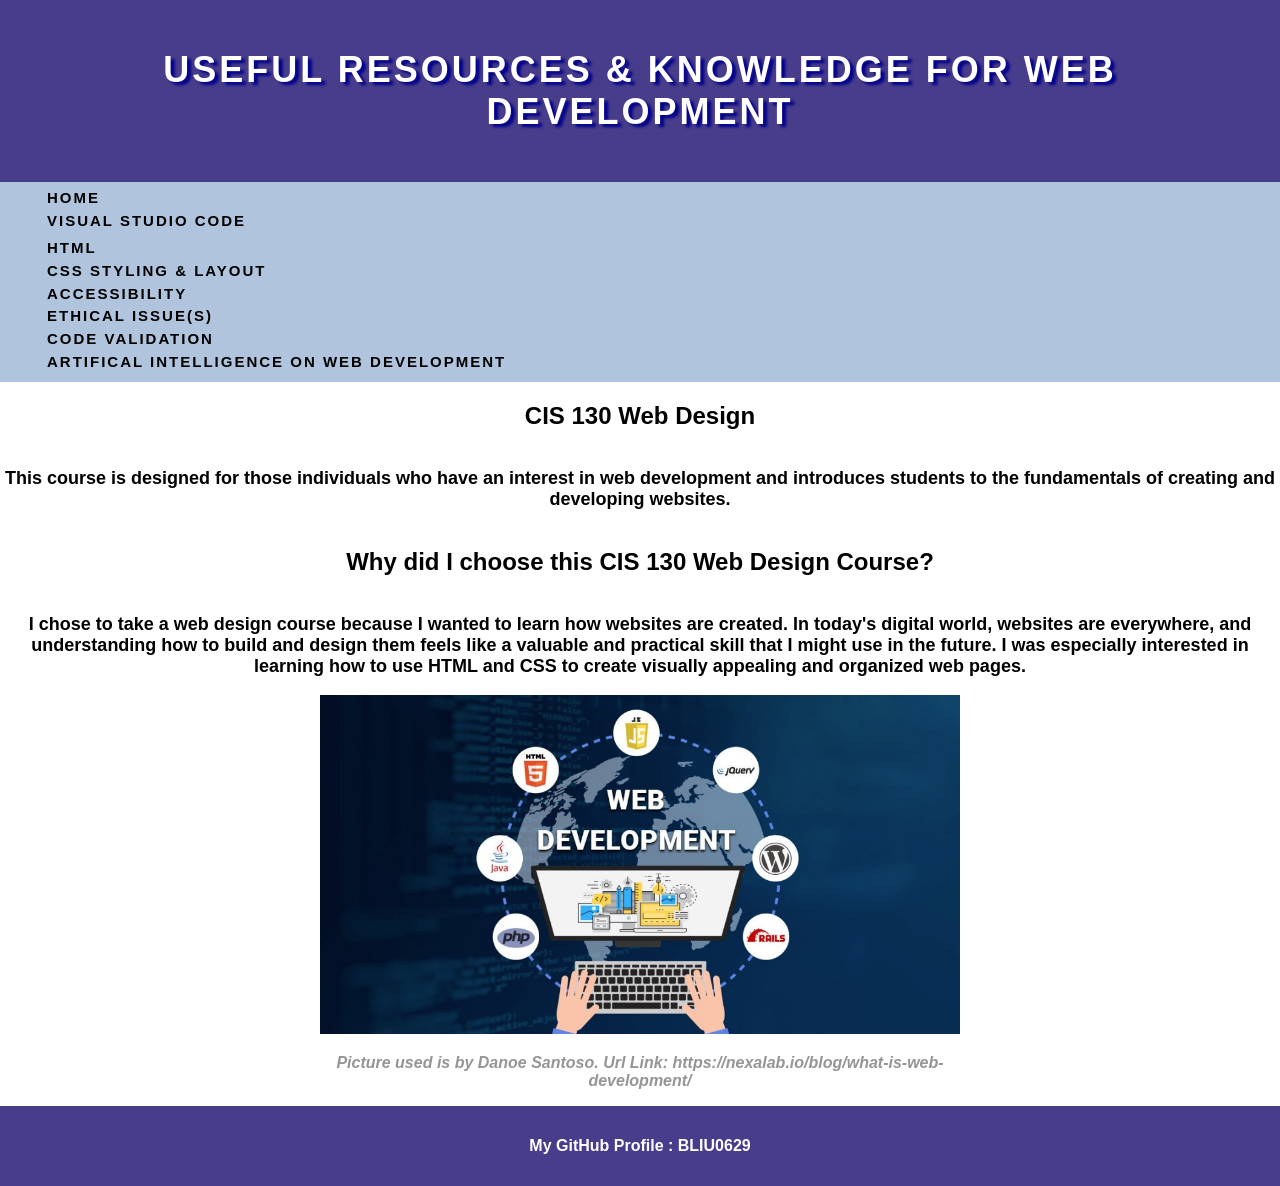
<file: index.html>
<!DOCTYPE html>
<html lang="en">
    <head>
        <meta charset="utf-8">
        <title>Useful Resources Throughout This Course</title>
        <link rel="stylesheet" href="styles.css">
    </head>
    <body>
        <header class="heading">
            <h1 class="heading_style">Useful Resources & Knowledge For Web Development</h1>
        </header>
        <div class="navigation_bar">
        <nav class="navigation">
            <ul class="nav_style">
                <li class="item"><a href="index.html">Home</a></li>
                <li class="item"><a href="editor.html">Visual Studio Code</a><li>
                <li class="item"><a href="semantic.html">HTML</a></li>
                <li class="item"><a href="stylelayout.html">CSS Styling & Layout</a></li>
                <li class="item"><a href="accessibility.html">Accessibility</a></li>
                <li class="item"><a href="ethical_issues.html">Ethical Issue(s)</a></li>
                <li class="item"><a href="validation.html">Code Validation</a></li>
                <li class="item"><a href="ai.html">Artifical Intelligence on Web Development</a></li>
         </ul>
        </nav>
        </div>
        <main>
            <section class="class">
                <h2>
                    CIS 130 Web Design
                </h2>
                <p class="info">
                    This course is designed for those individuals who have an interest in web development and introduces students to the fundamentals of creating and developing websites. 
                </p>
            </section>
            <section class="class">
                <h2>
                    Why did I choose this CIS 130 Web Design Course?
                </h2>
                <p class="info">
                    I chose to take a web design course because I wanted to learn how websites are created. In today's digital world, websites are everywhere, and understanding how to build and design them feels like a valuable and practical skill that I might use in the future. I was especially interested in learning how to use HTML and CSS to create visually appealing and organized web pages.
                </p>
            </section>
            <div class="picture">
            <img src="title.png" alt="web development" class="image_effect">
            <p class="credit"> Picture used is by Danoe Santoso. Url Link: https://nexalab.io/blog/what-is-web-development/
            </p>
            </div>
        </main>
        <footer>
            <p>My GitHub Profile :
                <a href="https://github.com/bliu0629" target="_blank" rel="noopener noreferrer" class="footer">bliu0629
                </a>
            </p>
        </footer>
    </body>
</html>
</file>
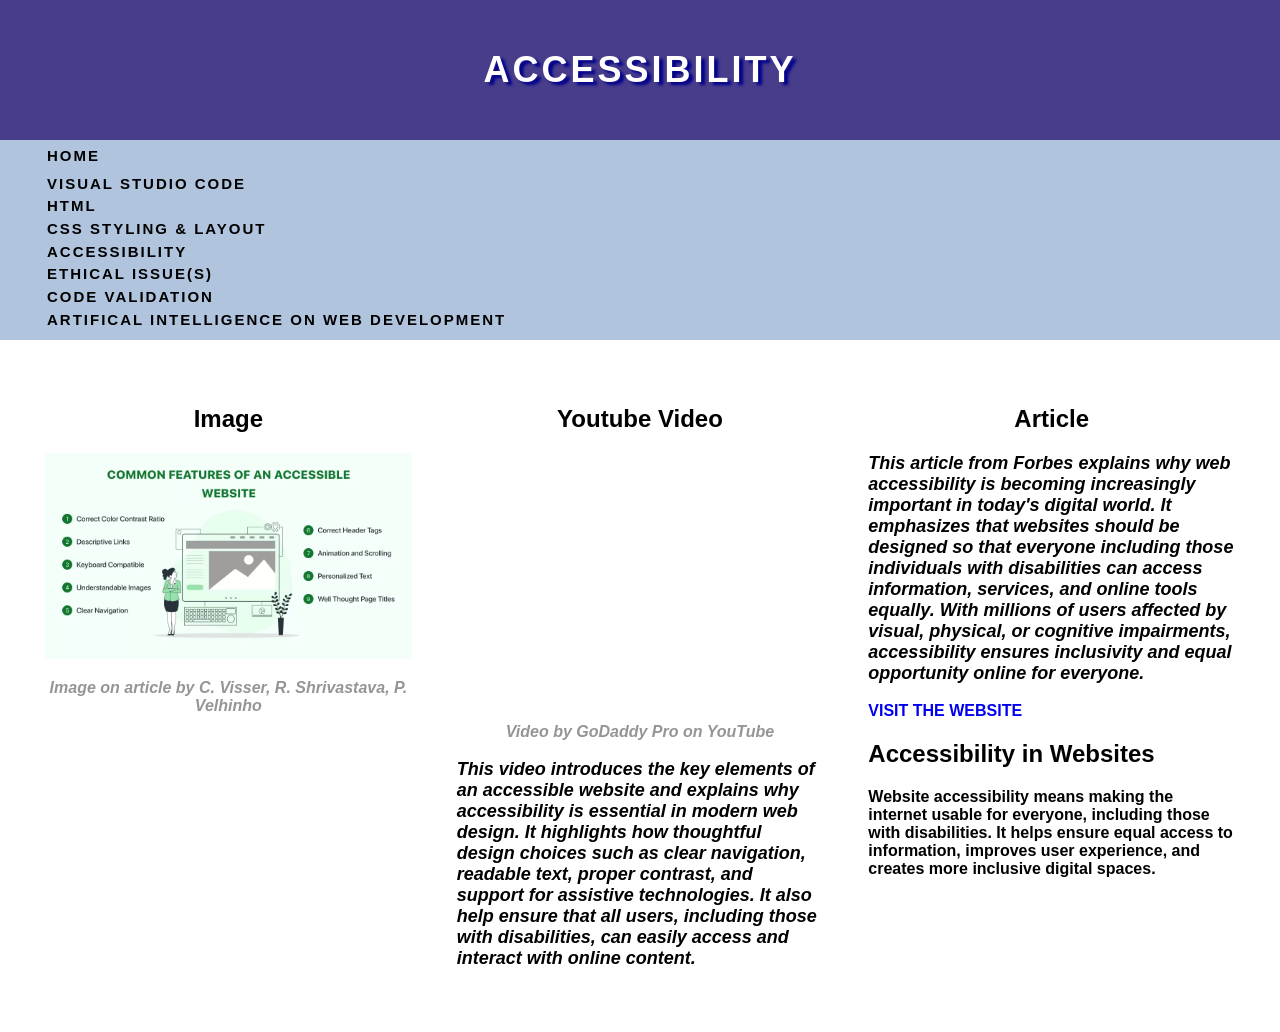
<file: accessibility.html>
<!DOCTYPE html>
<html lang="en">
    <head>
        <meta charset="utf-8">
        <title>Accessibility</title>
        <link rel="stylesheet" href="styles.css">
    </head>
    <body>
        <header class="heading">
            <h1 class="heading_style">Accessibility</h1>
        </header>
        <div class="navigation_bar">
        <nav class="navigation">
            <ul class="nav_style">
                <li class="item"><a href="index.html">Home</a><li>
                <li class="item"><a href="editor.html">Visual Studio Code</a></li>
                <li class="item"><a href="semantic.html">HTML</a></li>
                <li class="item"><a href="stylelayout.html">CSS Styling & Layout</a></li>
                <li class="item"><a href="accessibility.html">Accessibility</a></li>
                <li class="item"><a href="ethical_issues.html">Ethical Issue(s)</a></li>
                <li class="item"><a href="validation.html">Code Validation</a></li>
                <li class="item"><a href="ai.html">Artifical Intelligence on Web Development</a></li>
         </ul>
        </nav>
        </div>
        <main class="grid">
            <section class="media-item">
                <h2 class="blockhead">Image</h2>
                <img src="accessibility.png" alt="Accessibility Image">
                <p class="credit">Image on article by C. Visser, R. Shrivastava, P. Velhinho</p>
            </section>
            <section class="media-item">
                <h2 class="blockhead">Youtube Video</h2>
                <iframe src="https://www.youtube.com/embed/wk5Im_gaCII" title="YouTube video player" allow="accelerometer; autoplay; clipboard-write; encrypted-media; gyroscope; picture-in-picture; web-share" referrerpolicy="strict-origin-when-cross-origin" allowfullscreen></iframe>
                <p class="credit">Video by GoDaddy Pro on YouTube</p>
                <p class="description">
                    This video introduces the key elements of an accessible website and explains why accessibility is essential in modern web design. It highlights how thoughtful design choices such as clear navigation, readable text, proper contrast, and support for assistive technologies. It also help ensure that all users, including those with disabilities, can easily access and interact with online content.
                </p>
            </section>
            <section class="media-item">
                <h2 class="blockhead">Article</h2>
                <p class="description">
                    This article from Forbes explains why web accessibility is becoming increasingly important in today's digital world. It emphasizes that websites should be designed so that everyone including those individuals with disabilities can access information, services, and online tools equally. With millions of users affected by visual, physical, or cognitive impairments, accessibility ensures inclusivity and equal opportunity online for everyone.
                </p>
                <p><a href="https://www.forbes.com/councils/forbesbusinesscouncil/2023/03/20/understanding-the-importance-of-web-accessibility/" target="_blank" class="link"> Visit the website</a></p>
                <div>
                    <h2>Accessibility in Websites</h2>
                    <p>
                        Website accessibility means making the internet usable for everyone, including those with disabilities. It helps ensure equal access to information, improves user experience, and creates more inclusive digital spaces.
                    </p>
                </div>
            </section>
        </main>
        </body>
</html>
</file>
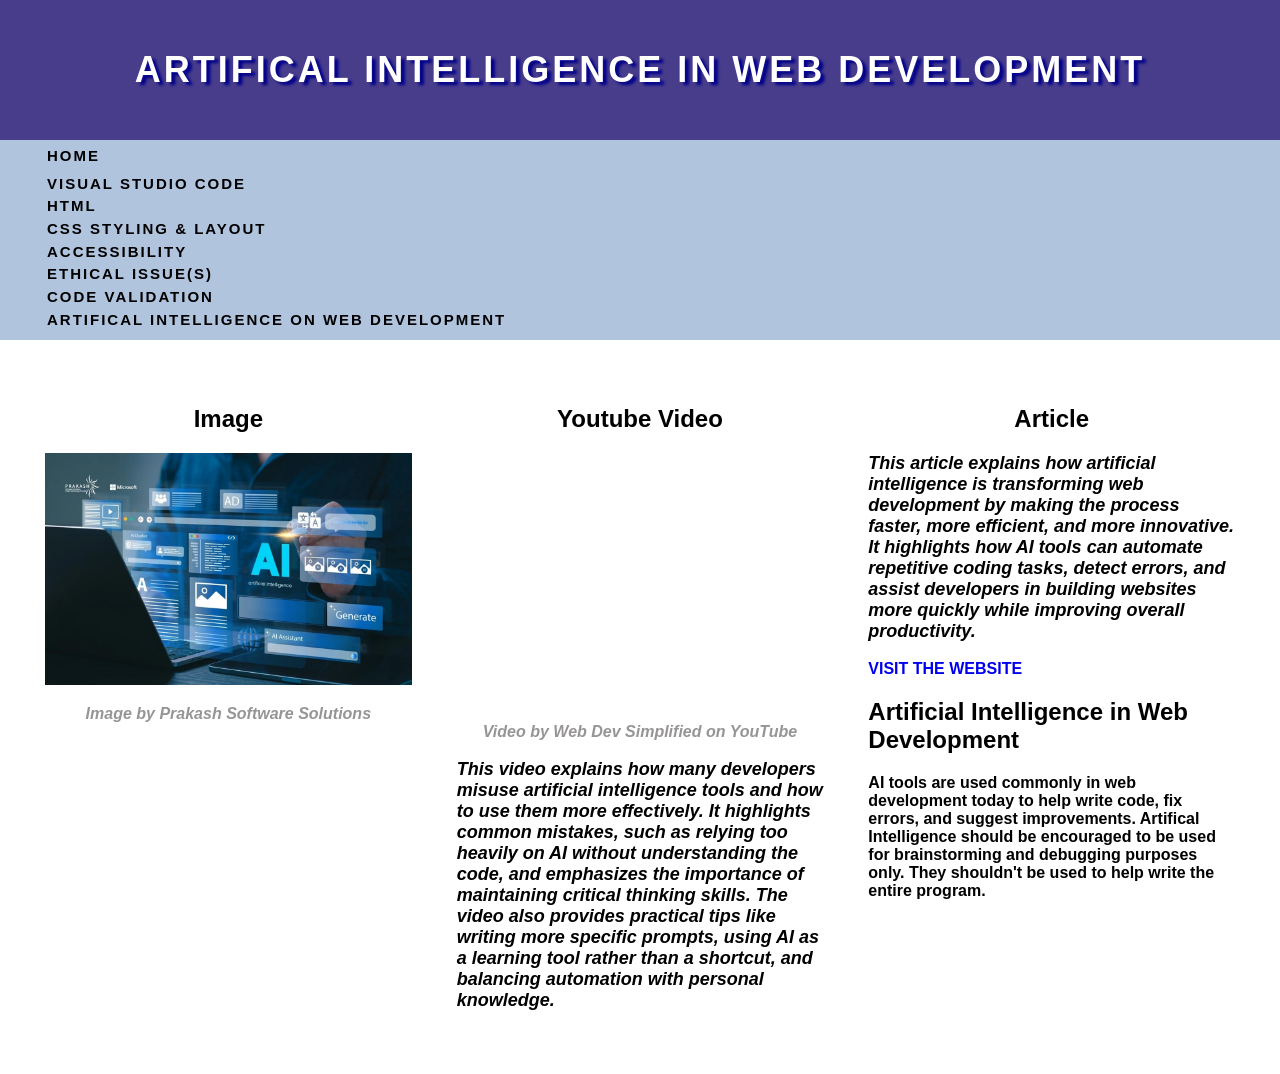
<file: ai.html>
<!DOCTYPE html>
<html lang="en">
    <head>
        <meta charset="utf-8">
        <title>Artifical Intelligence</title>
        <link rel="stylesheet" href="styles.css">
    </head>
    <body>
        <header class="heading">
            <h1 class="heading_style">Artifical Intelligence In Web Development</h1>
        </header>
        <div class="navigation_bar">
        <nav class="navigation">
            <ul class="nav_style">
                <li class="item"><a href="index.html">Home</a><li>
                <li class="item"><a href="editor.html">Visual Studio Code</a></li>
                <li class="item"><a href="semantic.html">HTML</a></li>
                <li class="item"><a href="stylelayout.html">CSS Styling & Layout</a></li>
                <li class="item"><a href="accessibility.html">Accessibility</a></li>
                <li class="item"><a href="ethical_issues.html">Ethical Issue(s)</a></li>
                <li class="item"><a href="validation.html">Code Validation</a></li>
                <li class="item"><a href="ai.html">Artifical Intelligence on Web Development</a></li>
         </ul>
        </nav>
        </div>
        <main class="grid">
            <section class="media-item">
                <h2 class="blockhead">Image</h2>
                <img src="ai.png" alt="Artifical Intelligence in Web Development Image">
                <p class="credit">Image by Prakash Software Solutions</p>
            </section>
            <section class="media-item">
                <h2 class="blockhead">Youtube Video</h2>
                <iframe src="https://www.youtube.com/embed/rGyGavlg6i4" title="YouTube video player" allow="accelerometer; autoplay; clipboard-write; encrypted-media; gyroscope; picture-in-picture; web-share" referrerpolicy="strict-origin-when-cross-origin" allowfullscreen></iframe>
                <p class="credit">Video by Web Dev Simplified on YouTube</p>
                <p class="description">
                    This video explains how many developers misuse artificial intelligence tools and how to use them more effectively. It highlights common mistakes, such as relying too heavily on AI without understanding the code, and emphasizes the importance of maintaining critical thinking skills. The video also provides practical tips like writing more specific prompts, using AI as a learning tool rather than a shortcut, and balancing automation with personal knowledge.
                </p>
            </section>
            <section class="media-item">
                <h2 class="blockhead">Article</h2>
                <p class="description">
                    This article explains how artificial intelligence is transforming web development by making the process faster, more efficient, and more innovative. It highlights how AI tools can automate repetitive coding tasks, detect errors, and assist developers in building websites more quickly while improving overall productivity.
                </p>
                <p><a href="https://www.ironhack.com/us/blog/the-role-of-artificial-intelligence-in-web-development" target="_blank" class="link"> Visit the website</a></p>
                <div>
                    <h2>Artificial Intelligence in Web Development</h2>
                    <p>
                        AI tools are used commonly in web development today to help write code, fix errors, and suggest improvements. Artifical Intelligence should be encouraged to be used for brainstorming and debugging purposes only. They shouldn't be used to help write the entire program.
                    </p>
                </div>
            </section>
        </main>
        </body>
</html>
</file>
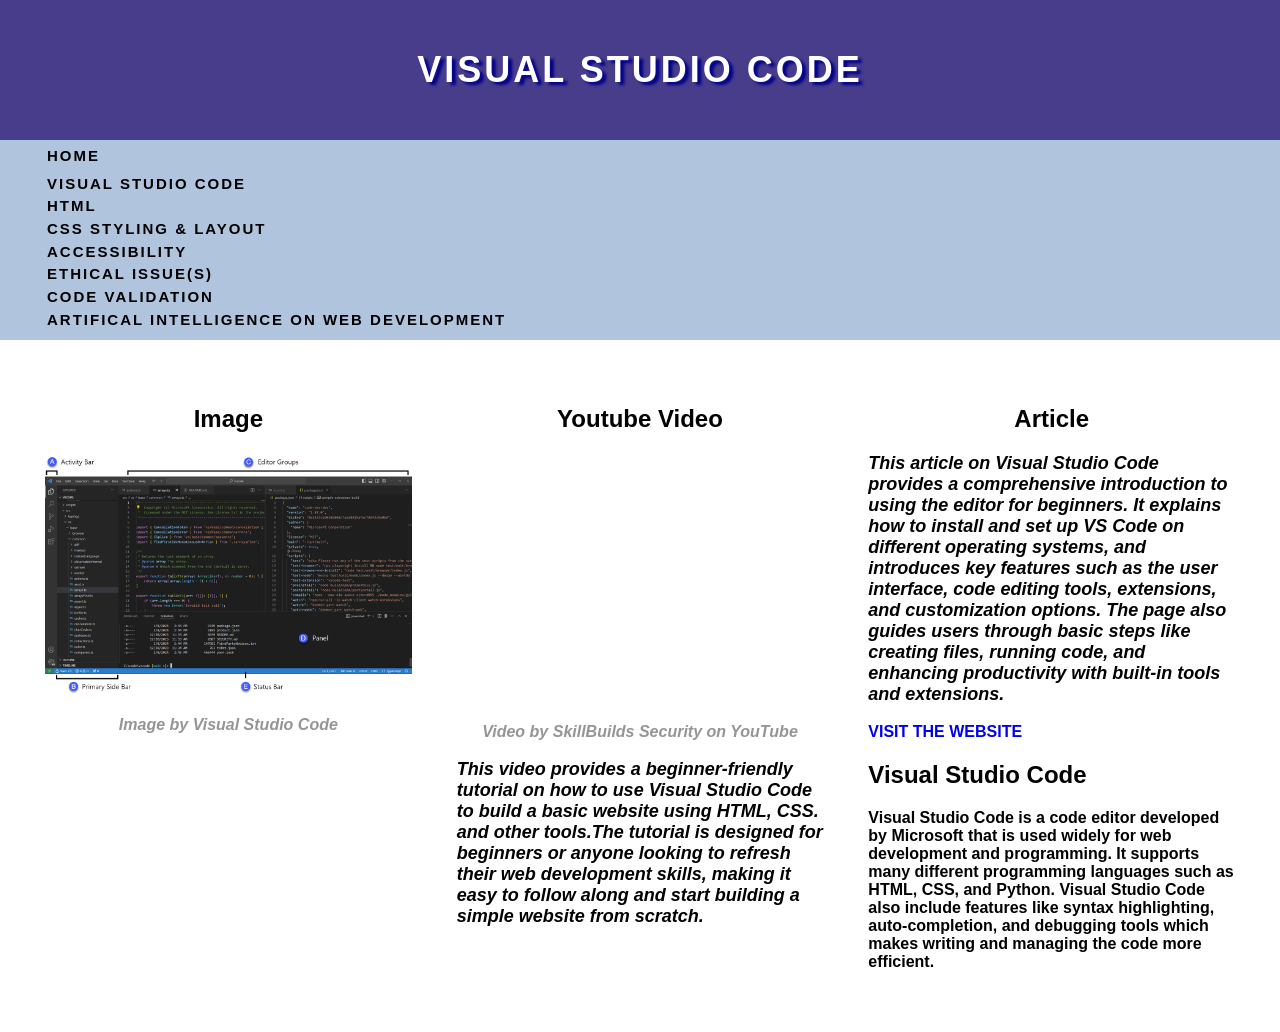
<file: editor.html>
<!DOCTYPE html>
<html lang="en">
    <head>
        <meta charset="utf-8">
        <title>Visual Studio Code</title>
        <link rel="stylesheet" href="styles.css">
    </head>
    <body>
        <header class="heading">
            <h1 class="heading_style">Visual Studio Code</h1>
        </header>
        <div class="navigation_bar">
        <nav class="navigation">
            <ul class="nav_style">
                <li class="item"><a href="index.html">Home</a><li>
                <li class="item"><a href="editor.html">Visual Studio Code</a></li>
                <li class="item"><a href="semantic.html">HTML</a></li>
                <li class="item"><a href="stylelayout.html">CSS Styling & Layout</a></li>
                <li class="item"><a href="accessibility.html">Accessibility</a></li>
                <li class="item"><a href="ethical_issues.html">Ethical Issue(s)</a></li>
                <li class="item"><a href="validation.html">Code Validation</a></li>
                <li class="item"><a href="ai.html">Artifical Intelligence on Web Development</a></li>
         </ul>
        </nav>
        </div>
        <main class="grid">
            <section class="media-item">
                <h2 class="blockhead">Image</h2>
                <img src="visualstudiocode.png" alt="Visual Studio Code Image">
                <p class="credit">Image by Visual Studio Code</p>
            </section>
            <section class="media-item">
                <h2 class="blockhead">Youtube Video</h2>
                <iframe src="https://www.youtube.com/embed/beJ8fDbX9vs" title="YouTube video player" allow="accelerometer; autoplay; clipboard-write; encrypted-media; gyroscope; picture-in-picture; web-share" referrerpolicy="strict-origin-when-cross-origin" allowfullscreen></iframe>
                <p class="credit">Video by SkillBuilds Security on YouTube</p>
                <p class="description">
                    This video provides a beginner-friendly tutorial on how to use Visual Studio Code to build a basic website using HTML, CSS. and other tools.The tutorial is designed for beginners or anyone looking to refresh their web development skills, making it easy to follow along and start building a simple website from scratch.</p>
            </section>
            <section class="media-item">
                <h2 class="blockhead">Article</h2>
                <p class="description">
                    This article on Visual Studio Code provides a comprehensive introduction to using the editor for beginners. It explains how to install and set up VS Code on different operating systems, and introduces key features such as the user interface, code editing tools, extensions, and customization options. The page also guides users through basic steps like creating files, running code, and enhancing productivity with built-in tools and extensions.
                </p>
                <p><a href="https://code.visualstudio.com/docs/getstarted/getting-started" target="_blank" class="link"> Visit the website</a></p>
                <div>
                    <h2>Visual Studio Code</h2>
                    <p>
                        Visual Studio Code is a code editor developed by Microsoft that is used widely for web development and programming. It supports many different programming languages such as HTML, CSS, and Python. Visual Studio Code also include features like syntax highlighting, auto-completion, and debugging tools which makes writing and managing the code more efficient.
                    </p>
                </div>
            </section>
        </main>
        </body>
</html>
</file>
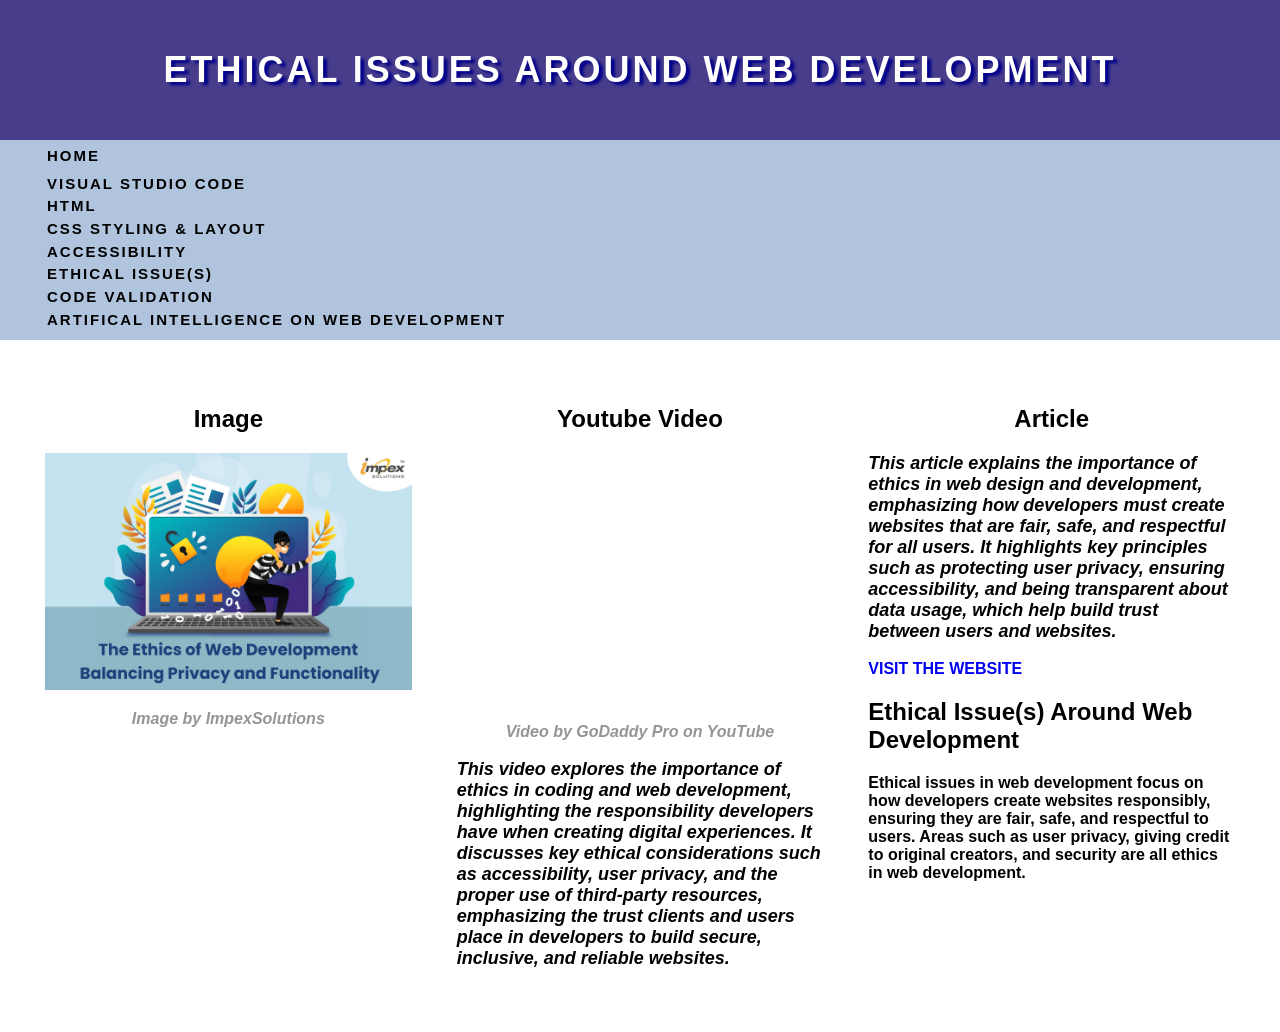
<file: ethical_issues.html>
<!DOCTYPE html>
<html lang="en">
    <head>
        <meta charset="utf-8">
        <title>Ethical Issue</title>
        <link rel="stylesheet" href="styles.css">
    </head>
    <body>
        <header class="heading">
            <h1 class="heading_style">Ethical Issues Around Web Development</h1>
        </header>
        <div class="navigation_bar">
        <nav class="navigation">
            <ul class="nav_style">
                <li class="item"><a href="index.html">Home</a><li>
                <li class="item"><a href="editor.html">Visual Studio Code</a></li>
                <li class="item"><a href="semantic.html">HTML</a></li>
                <li class="item"><a href="stylelayout.html">CSS Styling & Layout</a></li>
                <li class="item"><a href="accessibility.html">Accessibility</a></li>
                <li class="item"><a href="ethical_issues.html">Ethical Issue(s)</a></li>
                <li class="item"><a href="validation.html">Code Validation</a></li>
                <li class="item"><a href="ai.html">Artifical Intelligence on Web Development</a></li>
         </ul>
        </nav>
        </div>
        <main class="grid">
            <section class="media-item">
                <h2 class="blockhead">Image</h2>
                <img src="ethical.png.png" alt="Ethics in Web Development">
                <p class="credit">Image by ImpexSolutions</p>
            </section>
            <section class="media-item">
                <h2 class="blockhead">Youtube Video</h2>
                <iframe src="https://www.youtube.com/embed/FLbJUUYubkY" title="YouTube video player" allow="accelerometer; autoplay; clipboard-write; encrypted-media; gyroscope; picture-in-picture; web-share" referrerpolicy="strict-origin-when-cross-origin" allowfullscreen></iframe>
                <p class="credit">Video by GoDaddy Pro on YouTube</p>
                <p class="description">
                    This video explores the importance of ethics in coding and web development, highlighting the responsibility developers have when creating digital experiences. It discusses key ethical considerations such as accessibility, user privacy, and the proper use of third-party resources, emphasizing the trust clients and users place in developers to build secure, inclusive, and reliable websites.
                </p>
            </section>
            <section class="media-item">
                <h2 class="blockhead">Article</h2>
                <p class="description">
                    This article explains the importance of ethics in web design and development, emphasizing how developers must create websites that are fair, safe, and respectful for all users. It highlights key principles such as protecting user privacy, ensuring accessibility, and being transparent about data usage, which help build trust between users and websites.
                </p>
                <p><a href="https://www.sae.edu/gbr/insights/ethical-considerations-in-web-design-and-development/" target="_blank" class="link"> Visit the website</a></p>
                <div>
                    <h2>Ethical Issue(s) Around Web Development</h2>
                    <p>
                        Ethical issues in web development focus on how developers create websites responsibly, ensuring they are fair, safe, and respectful to users. Areas such as user privacy, giving credit to original creators, and security are all ethics in web development.
                    </p>
                </div>
            </section>
        </main>
        </body>
</html>
</file>
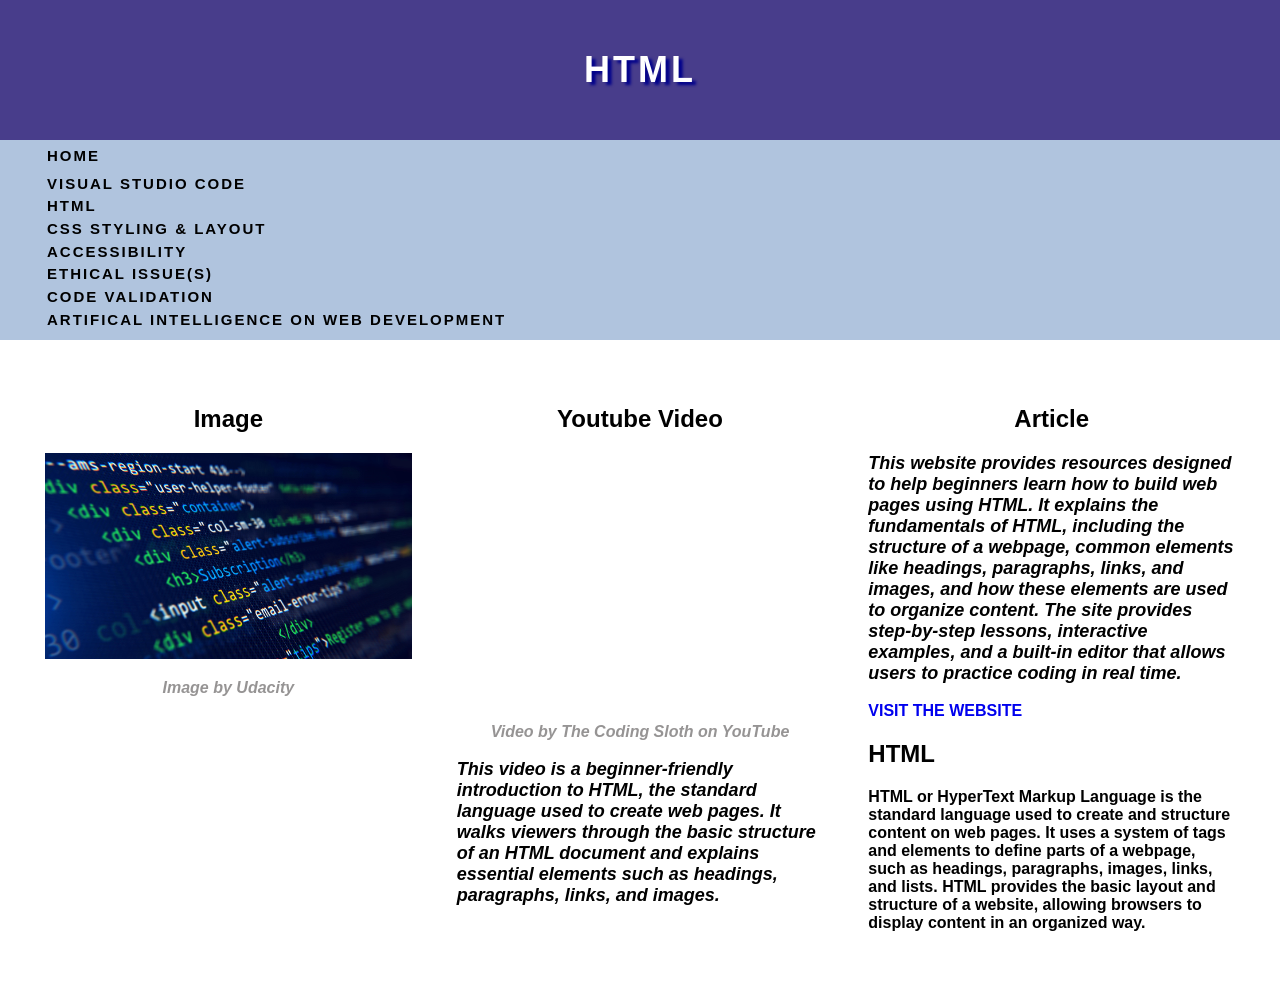
<file: semantic.html>
<!DOCTYPE html>
<html lang="en">
    <head>
        <meta charset="utf-8">
        <title>HTML</title>
        <link rel="stylesheet" href="styles.css">
    </head>
    <body>
        <header class="heading">
            <h1 class="heading_style">HTML</h1>
        </header>
        <div class="navigation_bar">
        <nav class="navigation">
            <ul class="nav_style">
                <li class="item"><a href="index.html">Home</a><li>
                <li class="item"><a href="editor.html">Visual Studio Code</a></li>
                <li class="item"><a href="semantic.html">HTML</a></li>
                <li class="item"><a href="stylelayout.html">CSS Styling & Layout</a></li>
                <li class="item"><a href="accessibility.html">Accessibility</a></li>
                <li class="item"><a href="ethical_issues.html">Ethical Issue(s)</a></li>
                <li class="item"><a href="validation.html">Code Validation</a></li>
                <li class="item"><a href="ai.html">Artifical Intelligence on Web Development</a></li>
         </ul>
        </nav>
        </div>
        <main class="grid">
            <section class="media-item">
                <h2 class="blockhead">Image</h2>
                <img src="html.png" alt="HTML Code Image">
                <p class="credit">Image by Udacity</p>
            </section>
            <section class="media-item">
                <h2 class="blockhead">Youtube Video</h2>
                <iframe src="https://www.youtube.com/embed/vY2xUc4TVmY?si=oZprA8Ve1F5jEe7E" title="YouTube video player" allow="accelerometer; autoplay; clipboard-write; encrypted-media; gyroscope; picture-in-picture; web-share" referrerpolicy="strict-origin-when-cross-origin" allowfullscreen></iframe>
                <p class="credit">Video by The Coding Sloth on YouTube</p>
                <p class="description">
                    This video is a beginner-friendly introduction to HTML, the standard language used to create web pages. It walks viewers through the basic structure of an HTML document and explains essential elements such as headings, paragraphs, links, and images.</p>
            </section>
            <section class="media-item">
                <h2 class="blockhead">Article</h2>
                <p class="description">
                    This website provides resources designed to help beginners learn how to build web pages using HTML. It explains the fundamentals of HTML, including the structure of a webpage, common elements like headings, paragraphs, links, and images, and how these elements are used to organize content. The site provides step-by-step lessons, interactive examples, and a built-in editor that allows users to practice coding in real time.
                </p>
                <p><a href="https://www.w3schools.com/html/" target="_blank" class="link"> Visit the website</a></p>
                <div>
                    <h2>HTML</h2>
                    <p>
                        HTML or HyperText Markup Language is the standard language used to create and structure content on web pages. It uses a system of tags and elements to define parts of a webpage, such as headings, paragraphs, images, links, and lists. HTML provides the basic layout and structure of a website, allowing browsers to display content in an organized way.
                    </p>
                </div>
            </section>
        </main>
        </body>
</html>
</file>
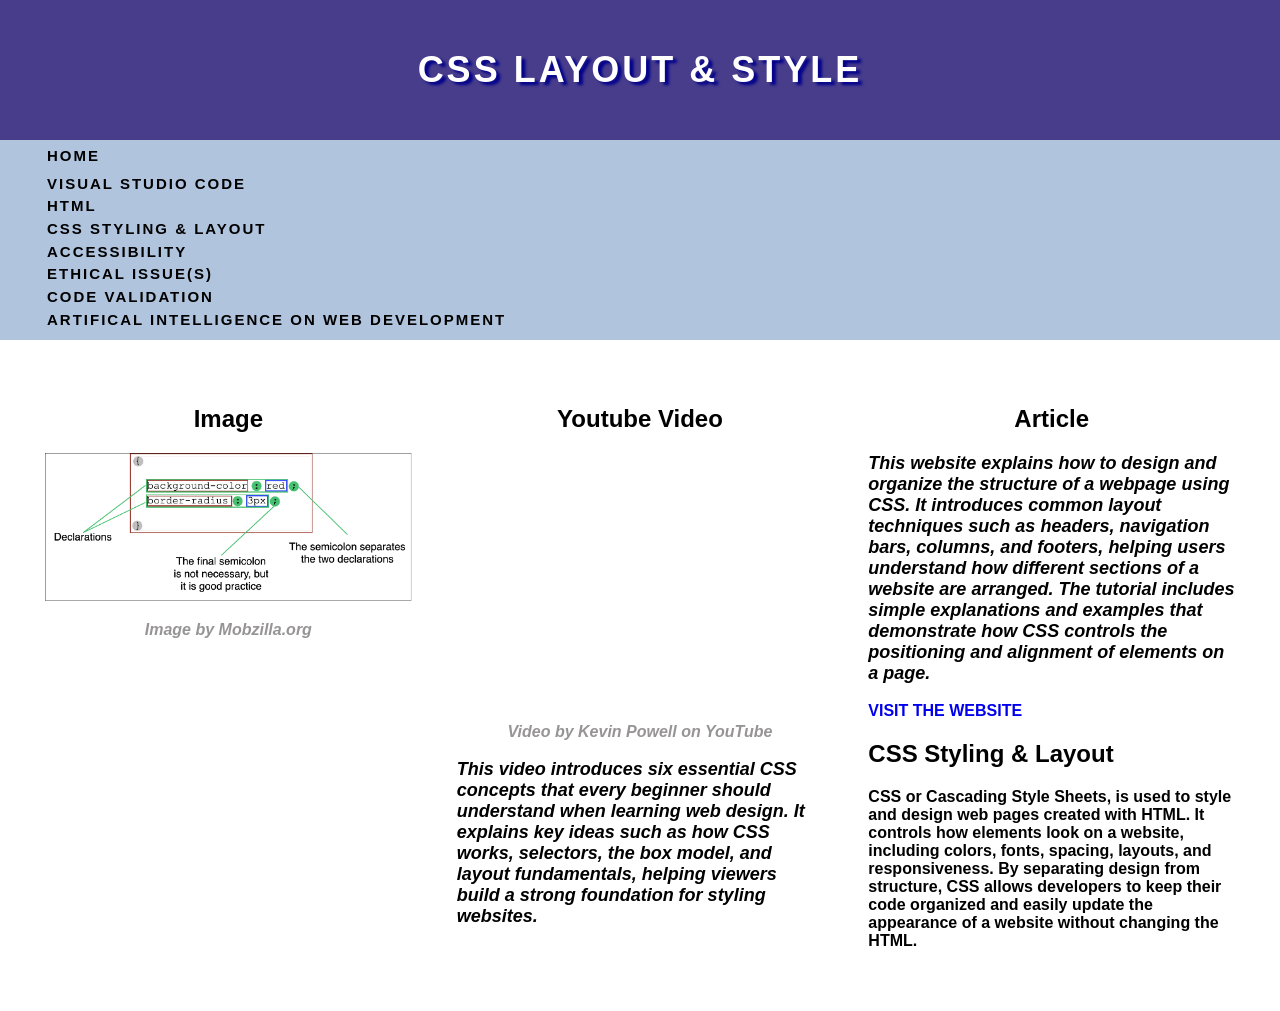
<file: stylelayout.html>
<!DOCTYPE html>
<html lang="en">
    <head>
        <meta charset="utf-8">
        <title>CSS Layout & Style</title>
        <link rel="stylesheet" href="styles.css">
    </head>
    <body>
        <header class="heading">
            <h1 class="heading_style">CSS Layout & Style</h1>
        </header>
        <div class="navigation_bar">
        <nav class="navigation">
            <ul class="nav_style">
                <li class="item"><a href="index.html">Home</a><li>
                <li class="item"><a href="editor.html">Visual Studio Code</a></li>
                <li class="item"><a href="semantic.html">HTML</a></li>
                <li class="item"><a href="stylelayout.html">CSS Styling & Layout</a></li>
                <li class="item"><a href="accessibility.html">Accessibility</a></li>
                <li class="item"><a href="ethical_issues.html">Ethical Issue(s)</a></li>
                <li class="item"><a href="validation.html">Code Validation</a></li>
                <li class="item"><a href="ai.html">Artifical Intelligence on Web Development</a></li>
         </ul>
        </nav>
        </div>
        <main class="grid">
            <section class="media-item">
                <h2 class="blockhead">Image</h2>
                <img src="css.png" alt="CSS Code Image">
                <p class="credit">Image by Mobzilla.org</p>
            </section>
            <section class="media-item">
                <h2 class="blockhead">Youtube Video</h2>
                <iframe src="https://www.youtube.com/embed/JnTPd9G6hoY" title="YouTube video player" allow="accelerometer; autoplay; clipboard-write; encrypted-media; gyroscope; picture-in-picture; web-share" referrerpolicy="strict-origin-when-cross-origin" allowfullscreen></iframe>
                <p class="credit">Video by Kevin Powell on YouTube</p>
                <p class="description">
                    This video introduces six essential CSS concepts that every beginner should understand when learning web design. It explains key ideas such as how CSS works, selectors, the box model, and layout fundamentals, helping viewers build a strong foundation for styling websites.
                </p>
            </section>
            <section class="media-item">
                <h2 class="blockhead">Article</h2>
                <p class="description">
                    This website explains how to design and organize the structure of a webpage using CSS. It introduces common layout techniques such as headers, navigation bars, columns, and footers, helping users understand how different sections of a website are arranged. The tutorial includes simple explanations and examples that demonstrate how CSS controls the positioning and alignment of elements on a page.
                </p>
                <p><a href="https://www.w3schools.com/css/css_website_layout.asp" target="_blank" class="link"> Visit the website</a></p>
                <div>
                    <h2>CSS Styling & Layout</h2>
                    <p>
                        CSS or Cascading Style Sheets, is used to style and design web pages created with HTML. It controls how elements look on a website, including colors, fonts, spacing, layouts, and responsiveness. By separating design from structure, CSS allows developers to keep their code organized and easily update the appearance of a website without changing the HTML.
                    </p>
                </div>
            </section>
        </main>
        </body>
</html>
</file>
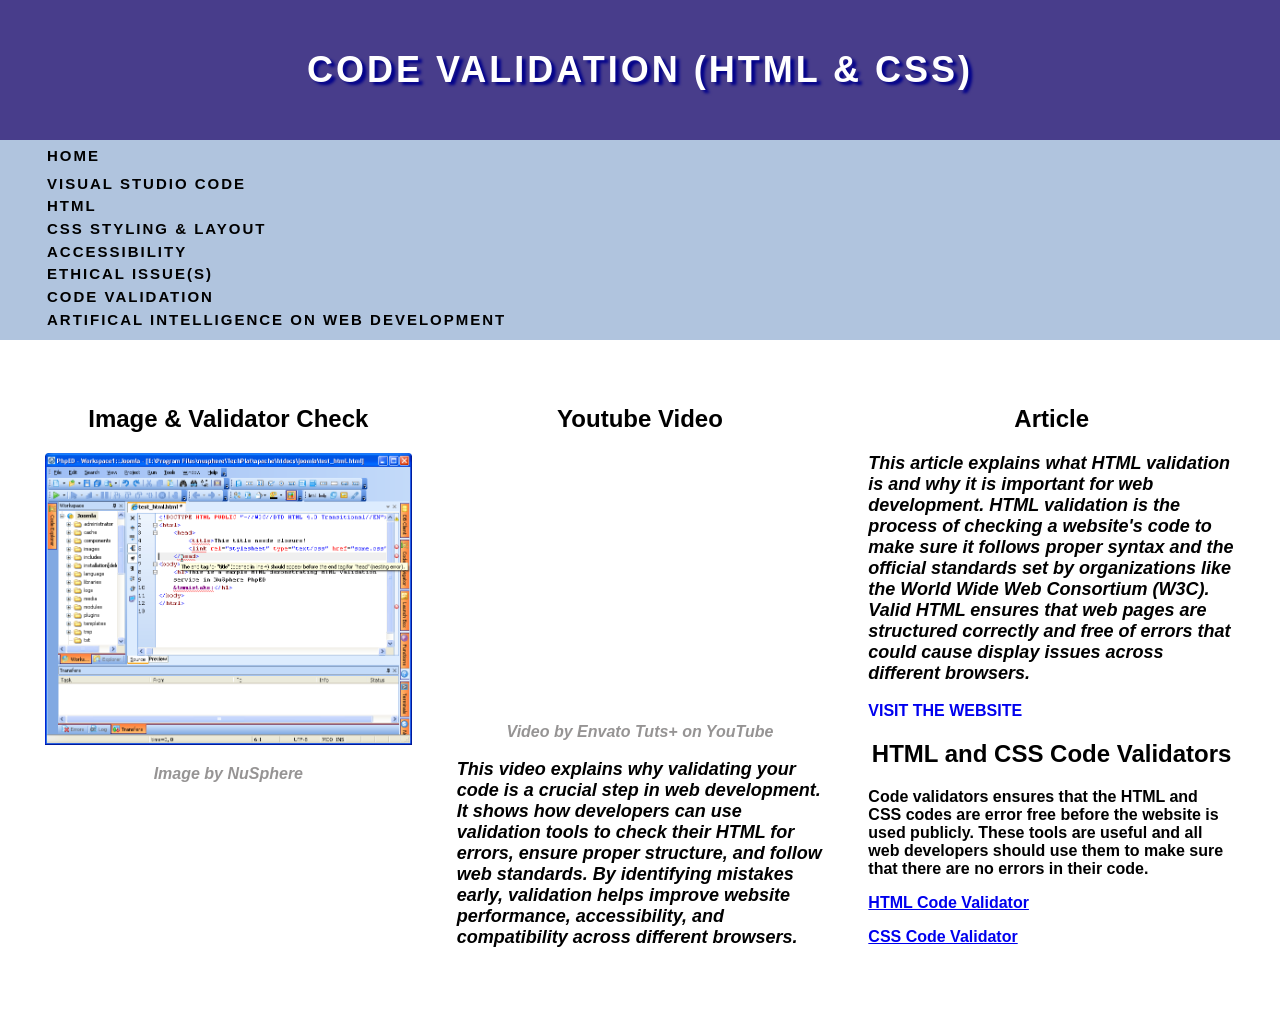
<file: validation.html>
<!DOCTYPE html>
<html lang="en">
    <head>
        <meta charset="utf-8">
        <title>Code Validation</title>
        <link rel="stylesheet" href="styles.css">
    </head>
    <body>
        <header class="heading">
            <h1 class="heading_style">Code Validation (HTML & CSS)</h1>
        </header>
        <div class="navigation_bar">
        <nav class="navigation">
            <ul class="nav_style">
                <li class="item"><a href="index.html">Home</a><li>
                <li class="item"><a href="editor.html">Visual Studio Code</a></li>
                <li class="item"><a href="semantic.html">HTML</a></li>
                <li class="item"><a href="stylelayout.html">CSS Styling & Layout</a></li>
                <li class="item"><a href="accessibility.html">Accessibility</a></li>
                <li class="item"><a href="ethical_issues.html">Ethical Issue(s)</a></li>
                <li class="item"><a href="validation.html">Code Validation</a></li>
                <li class="item"><a href="ai.html">Artifical Intelligence on Web Development</a></li>
         </ul>
        </nav>
        </div>
        <main class="grid">
            <section class="media-item">
                <h2 class="blockhead">Image & Validator Check</h2>
                <img src="validator.png" alt="Code Validator">
                <p class="credit">Image by NuSphere</p>
            </section>
            <section class="media-item">
                <h2 class="blockhead">Youtube Video</h2>
                <iframe src="https://www.youtube.com/embed/VIgxwR9AVrk" title="YouTube video player" allow="accelerometer; autoplay; clipboard-write; encrypted-media; gyroscope; picture-in-picture; web-share" referrerpolicy="strict-origin-when-cross-origin" allowfullscreen></iframe>
                <p class="credit">Video by Envato Tuts+ on YouTube</p>
                <p class="description">
                    This video explains why validating your code is a crucial step in web development. It shows how developers can use validation tools to check their HTML for errors, ensure proper structure, and follow web standards. By identifying mistakes early, validation helps improve website performance, accessibility, and compatibility across different browsers.
                </p>
            </section>
            <section class="media-item">
                <h2 class="blockhead">Article</h2>
                <p class="description">
                   This article explains what HTML validation is and why it is important for web development. HTML validation is the process of checking a website's code to make sure it follows proper syntax and the official standards set by organizations like the World Wide Web Consortium (W3C). Valid HTML ensures that web pages are structured correctly and free of errors that could cause display issues across different browsers.
                </p>
                <p><a href="https://www.geeksforgeeks.org/html/what-is-html-validation-and-why-is-it-important-for-seo/" target="_blank" class="link"> Visit the website</a></p>
                <div>
                <h2 class="validator">HTML and CSS Code Validators</h2>
                <p>Code validators ensures that the HTML and CSS codes are error free before the website is used publicly. These tools are useful and all web developers should use them to make sure that there are no errors in their code.</p>
                <p><a href="https://validator.w3.org/nu/#file" target="_blank">HTML Code Validator</a></p>
                <p><a href="https://jigsaw.w3.org/css-validator/#validate_by_upload" target="_blank">CSS Code Validator</a></p>
                </div>

            </section>
        </main>
        </body>
</html>
</file>
<file: styles.css>
body {
    background-color: white;
    font-weight: bold;
    font-family: 'Franklin Gothic Medium', 'Arial Narrow', Arial, sans-serif;
    margin: 0px;
    padding: 0px;
}
header {
    text-align: center;
    padding: 25px;
    background-color: darkslateblue;
}
.heading {
    color: white;
    font-size: large;
    font-weight: 500;
    font-style: normal;
}
.heading_style {
    letter-spacing: 3px;
    text-transform: uppercase;
    text-shadow: 4px 3px 3px darkblue;
}
.navigation {
    display: grid;
    width: auto;
    height: 200px;
    background:lightsteelblue;
}
.navigation-bar {
    display: grid;
    width: 100%;
}
.nav_style {
    width: 100%;
    margin: 7px;
    display: grid;
    justify-content: left;
    list-style:none;
}
.item a {
    text-decoration: none;
    text-transform: uppercase;
    font-size: 15px;
    color:black;
    transition: color 0.3s ease;
    letter-spacing: 2px;
    display: inline-block;
}
.item a:hover {
    color: darkblue;
    transform: scale(1.2);
}
.class {
    display: grid;
    text-align: center;
    margin: auto;
}
.info {
    display: grid;
    font-size: large;
}
.picture {
    display: block;
    margin-left: auto;
    margin-right: auto;
    width: 50%;
}
.credit {
    text-align: center;
    font-style: italic;
    color: rgba(150,148,148);
}
footer {
    text-align: center; 
    background-color: darkslateblue;
    margin:0;
    padding: 15px;
    color: white;
}
.footer {
    color: white;
    text-decoration: none;
    text-transform: uppercase;
    display: inline-block;
    transition: color 0.3s ease;
}
.footer:hover {
    color: yellow;
    transform: scale(1.2);
}
.blockhead {
    font-weight: bold;
    font-size: x-large;
    text-align: center;
}
img {
    max-width: 100%;
    height: auto;
}
.description {
    font-size: large;
    font-style: italic;
}
.media-item {
    padding: 15px;
    align-items: center;
}
.grid {
    display: grid;
    grid-template-columns: repeat(auto-fit, minmax(300px, 1fr));
    gap: 15px;
    padding: 30px;
}
.link {
    text-align: center;
    text-decoration: none;
    text-transform: uppercase;
}
.link:hover {
    color: yellow;
    transform: scale(1.2);
}
.validator {
    text-align: center;
}
iframe {
    width: 525px;
    height: 250px;
    border: 0;
  }
@media (max-width: 768px) {

    header {
        padding: 15px;
    }

    .heading {
        font-size: medium;
    }

    .navigation {
        height: auto;
        padding: 10px;
    }

    .nav_style {
        justify-content: center;
        text-align: center;
        margin: 5px 0;
    }

    .item a {
        font-size: 13px;
        display: block;
        padding: 8px 0;
    }

    .class {
        padding: 10px;
    }

    .info {
        font-size: medium;
        padding: 10px;
    }

    .picture {
        width: 90%;
    }

    footer {
        padding: 10px;
        font-size: 14px;
    }
}
</file>
